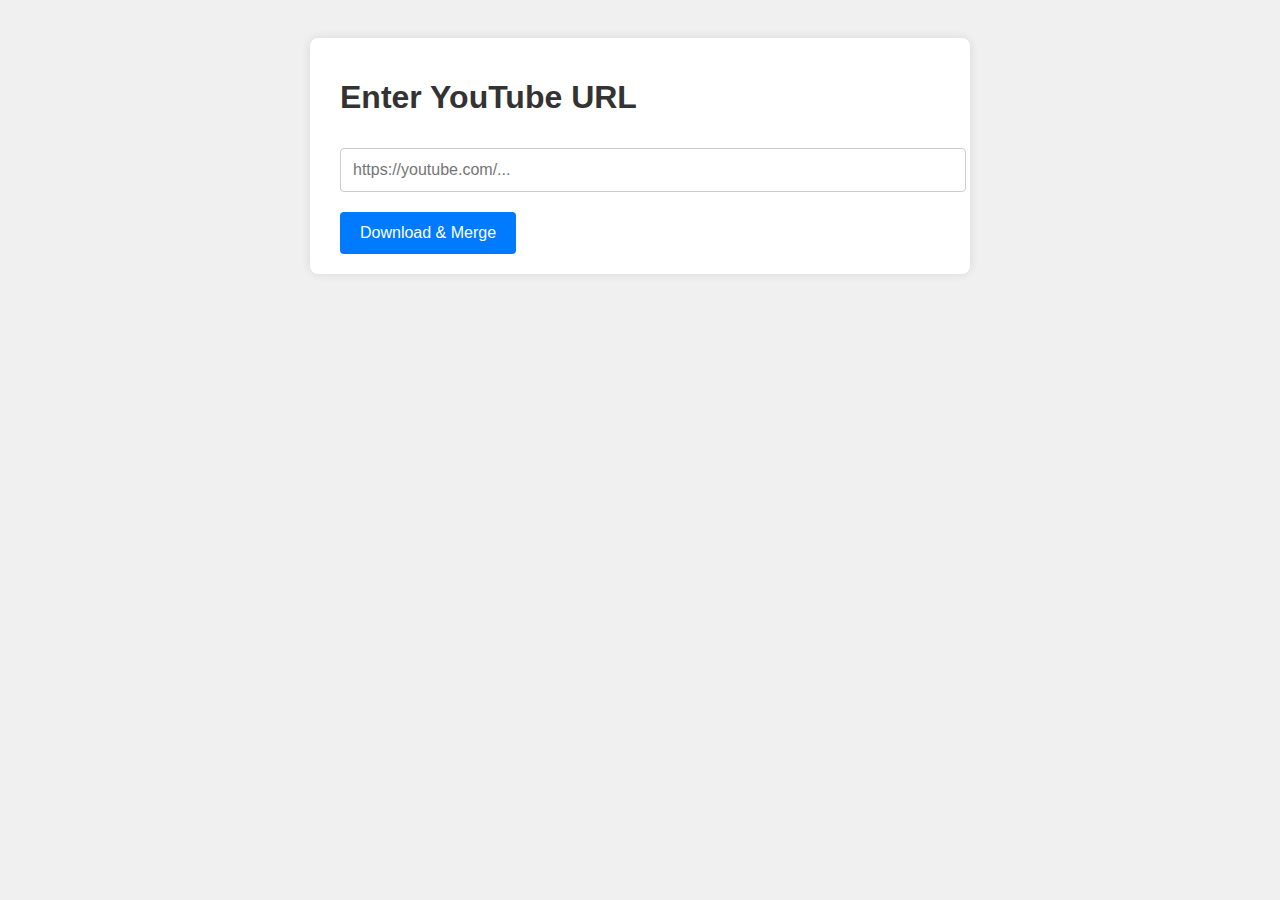
<file: templates/index.html>
<!DOCTYPE html>
<html lang="en">
<head>
    <meta charset="UTF-8" />
    <meta name="viewport" content="width=device-width, initial-scale=1" />
    <title>Youtube Downloader</title>
    <link rel="stylesheet" href="/static/style.css" />
</head>
<body>
    <div class="container">
        <h1>Enter YouTube URL</h1>
        <form action="/download" method="post">
            <input type="text" name="url" placeholder="https://youtube.com/..." required />
            <button type="submit">Download & Merge</button>
        </form>
    </div>
</body>
</html>
</file>
<file: static/style.css>
body {
    font-family: Arial, sans-serif;
    background: #f0f0f0;
    padding: 30px;
}

.container {
    background: white;
    max-width: 600px;
    margin: 0 auto;
    padding: 20px 30px;
    border-radius: 8px;
    box-shadow: 0 0 10px rgba(0,0,0,0.1);
}

h1 {
    color: #333;
}

input[type="text"] {
    width: 100%;
    padding: 12px;
    margin: 10px 0 20px;
    border: 1px solid #ccc;
    border-radius: 4px;
    font-size: 16px;
}

button {
    background-color: #007bff;
    color: white;
    padding: 12px 20px;
    border: none;
    border-radius: 4px;
    cursor: pointer;
    font-size: 16px;
}

button:hover {
    background-color: #0056b3;
}
</file>
